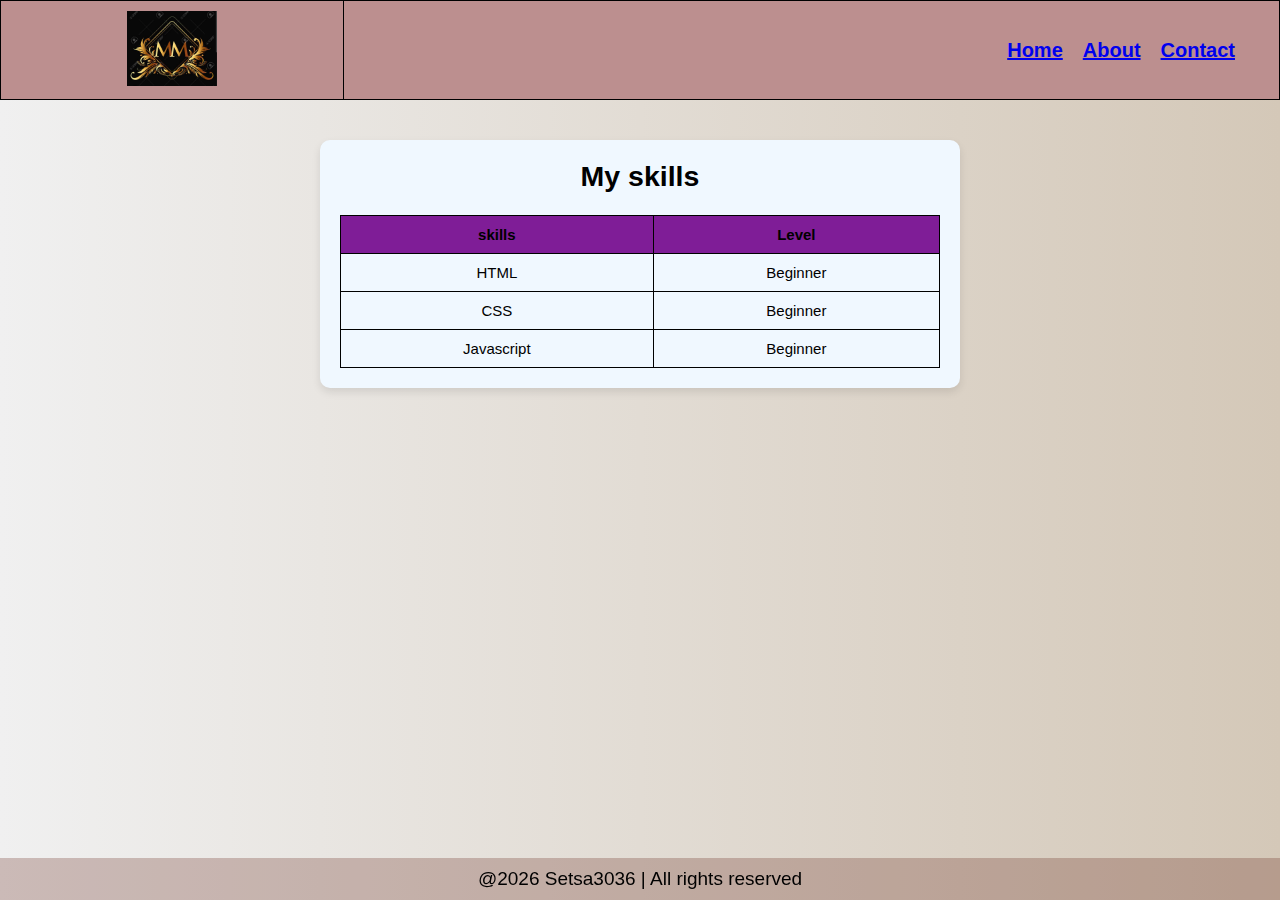
<file: index.html>
<!DOCTYPE html>
<html lang="en">
<head>
    <meta charset="UTF-8">
    <meta name="viewport" content="width=device-width, initial-scale=1.0">
    <link rel="stylesheet" href="style.css">
    <title>Home</title>
</head>
<body>
    <header>
       <table id="headerTable">
        <tr>
            <td>
<img src="Logo images/black and gold.png" alt="Logo image" class="logo">

    <td align="right">
        <nav>
            <ul>
            <a href="index.html">Home</a>
            <a href="about.html">About</a>
            <a href="contact.html">Contact</a>
            </ul>
    </nav>
    </td>
    </tr>
</table>
    </header>

    <main>
<div class="wrapper">
    <div class="card">
        <h2 style="text-align: center;">My skills</h2>
        <br>
        <table>
            <tr>
                <th>skills</th>
                <th>Level</th>
                </tr>
                <tr>
                    <td>HTML</td>
                    <td>Beginner</td>
                </tr>
                <tr>
                <td>CSS</td>
                <td>Beginner</td>
                </tr>
                <tr>
                    <td>Javascript</td>
                    <td>Beginner</td>
                </tr>
        </table>

         </div>
</body>
</html>
    </main>

    <footer>
@2026 Setsa3036 | All rights reserved
    </footer>
</body>
</html>
</file>
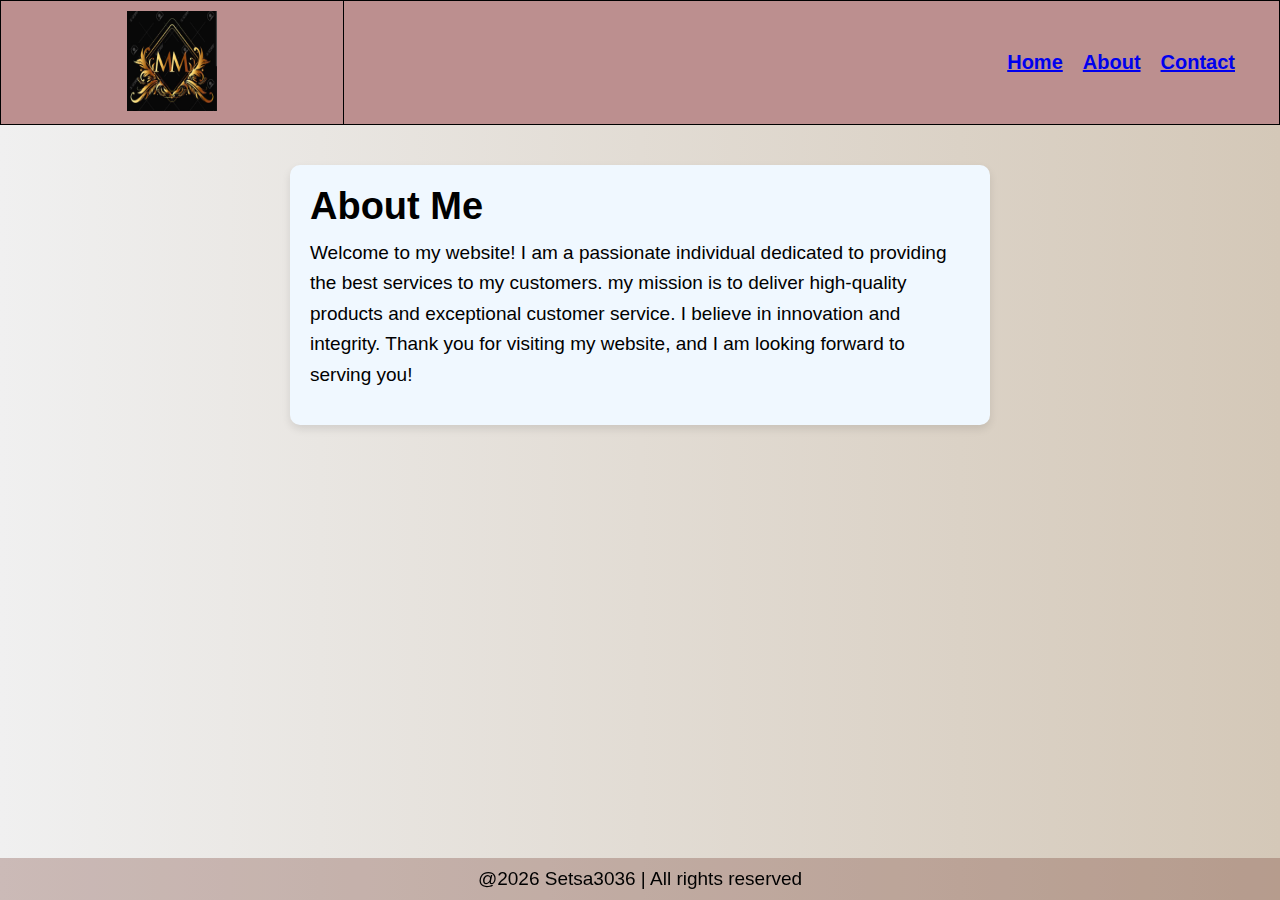
<file: about.html>
<!DOCTYPE html>
<html lang="en">
<head>
    <meta charset="UTF-8">
    <meta name="viewport" content="width=device-width, initial-scale=1.0">
    <link rel="stylesheet" href="style.css">
    <title>About Us</title>
</head>
<body>
    <header>
<table id="headerTable"
<tr>
     <td>
<img src="Logo images/black and gold.png" alt="Logo image" width="300" height="100" class="logo">

    <td align="right">
        <nav>
            <ul>
            <a href="index.html">Home</a>
            <a href="about.html">About</a>
            <a href="contact.html">Contact</a>
            </ul>
    </nav>
</td>
    </tr>
</table>
    </header>
<div class="wrapper">
    <div class="card">
    <h1>About Me</h1>
    <p>Welcome to my website! I am a passionate individual dedicated to providing
the best services to my customers. my mission is to deliver high-quality products and exceptional
 customer service. I believe in innovation and integrity. Thank you for visiting my website,
  and I am looking forward to serving you!</p>

  </div>
  </div>

</body>

<footer>
    
    @2026 Setsa3036 | All rights reserved

</footer>
</html>
</file>
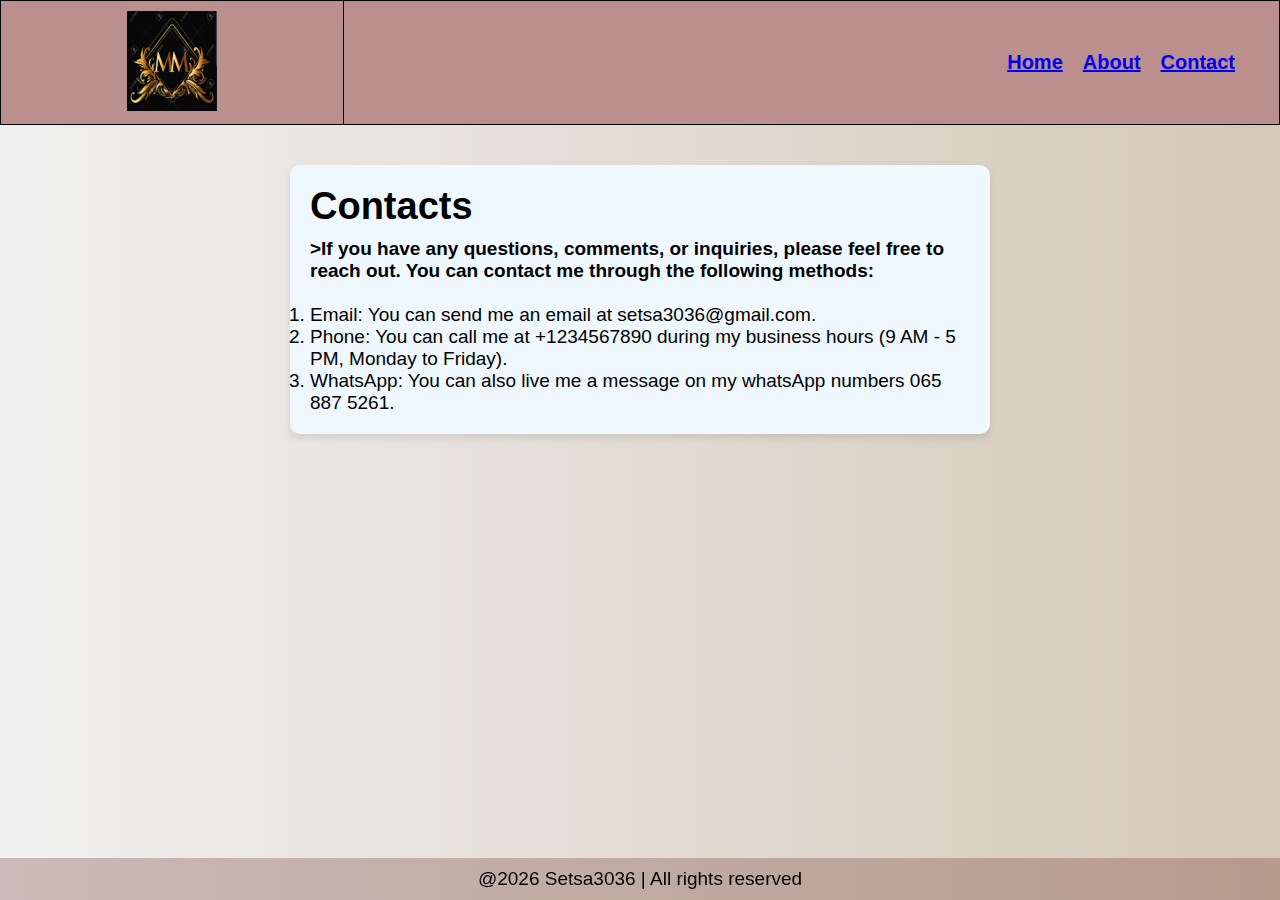
<file: contact.html>
<!DOCTYPE html>
<html lang="en">
<head>
    <meta charset="UTF-8">
    <meta name="viewport" content="width=device-width, initial-scale=1.0">
    <link rel="stylesheet" href="style.css">
    <title>Contact Us</title>
</head>
<body>
    <header>
<table id="headerTable"
    <tr>
        <td>
<img src="Logo images/black and gold.png" alt="Logo image" width="300" height="100" class="logo">

    <td align="right">
        <nav>
            <ul>
            <a href="index.html">Home</a>
            <a href="about.html">About</a>
            <a href="contact.html">Contact</a>
            </ul>
    </nav>
</td>
</tr>
</table>
    </header>

    <div class="wrapper">
    <div class="card">

    <h1>Contacts</h1>
    <h4>>If you have any questions, comments, or inquiries, please feel free to reach out.
         You can contact me through the following methods:</h4>
<br>
         <ol>
            <li>Email: You can send me an email at setsa3036@gmail.com.
            <li>Phone: You can call me at +1234567890 during my business hours (9 AM - 5 PM,
                 Monday to Friday).
                 <li>WhatsApp: You can also live me a message on my whatsApp numbers 065 887 5261. </li>
         </ol>
         </div>
         </div>
</body>
<footer>

@2026 Setsa3036 | All rights reserved

</footer>
</html>
</file>
<file: style.css>
*{
    margin: 0;
    padding: 0;
    box-sizing: border-box;
}
body{
    background-color: rgba(187, 105, 76, 0.349);
    font-family: 'Segoe UI', Tahoma, Geneva, Verdana, sans-serif;
    min-height: 100vh;
    display: flex;
    font-size: 19px;
    flex-direction: column;
    background: linear-gradient(to right, rgb(240, 240, 240), rgb(212, 200, 184));
}
#headerTable{
    width: 100%;
    background-color: rosybrown;
}

.logo{
    width: 90px;
}

nav{
    padding-right: 34px;
    margin-left: 20px;
}

nav ul{
    list-style-type: none;
    display: flex;
    justify-content: flex-end;
    gap: 20px;
    color: black;
    font-size: 20px;
    border-radius: 5px;
    font-weight: bold;
}

nav ul :hover{
    color: white;
    padding: 5px;
    background-color: rgb(209, 176, 202);
    border-radius: 5px;
}

.wrapper{
    flex:1;
    display: flex;
    justify-content: center;
    align-items: flex-start;
    padding: 40px 20px;
}

.card{
    background-color: aliceblue;
    padding: 20px;
    max-width: 700px;
    border-radius: 10px;
    box-shadow: 0 4px 8px rgba(0, 0, 0, 0.1);
}

.card h1{
    color: black;
    margin-bottom: 10px;
}

.card p{
    color: black;
    margin-bottom: 15px;
    line-height: 1.6;
}

footer{
    background-color: rgba(95, 26, 16, 0.253);
    color: black;
    text-align: center;
    padding: 10px;
    position: fixed;
    bottom: 0;
    width: 100%;
}

table{
    width: 600px;
    border-collapse: collapse;
    margin: 20px, auto;
    font-size: 15px;
}

th,td{
    border: 1px solid black;
    padding: 10px;
    text-align: center;
}

th{
    background-color: rgb(127, 29, 151);
}

tr{
    height: 30px;
}
</file>
